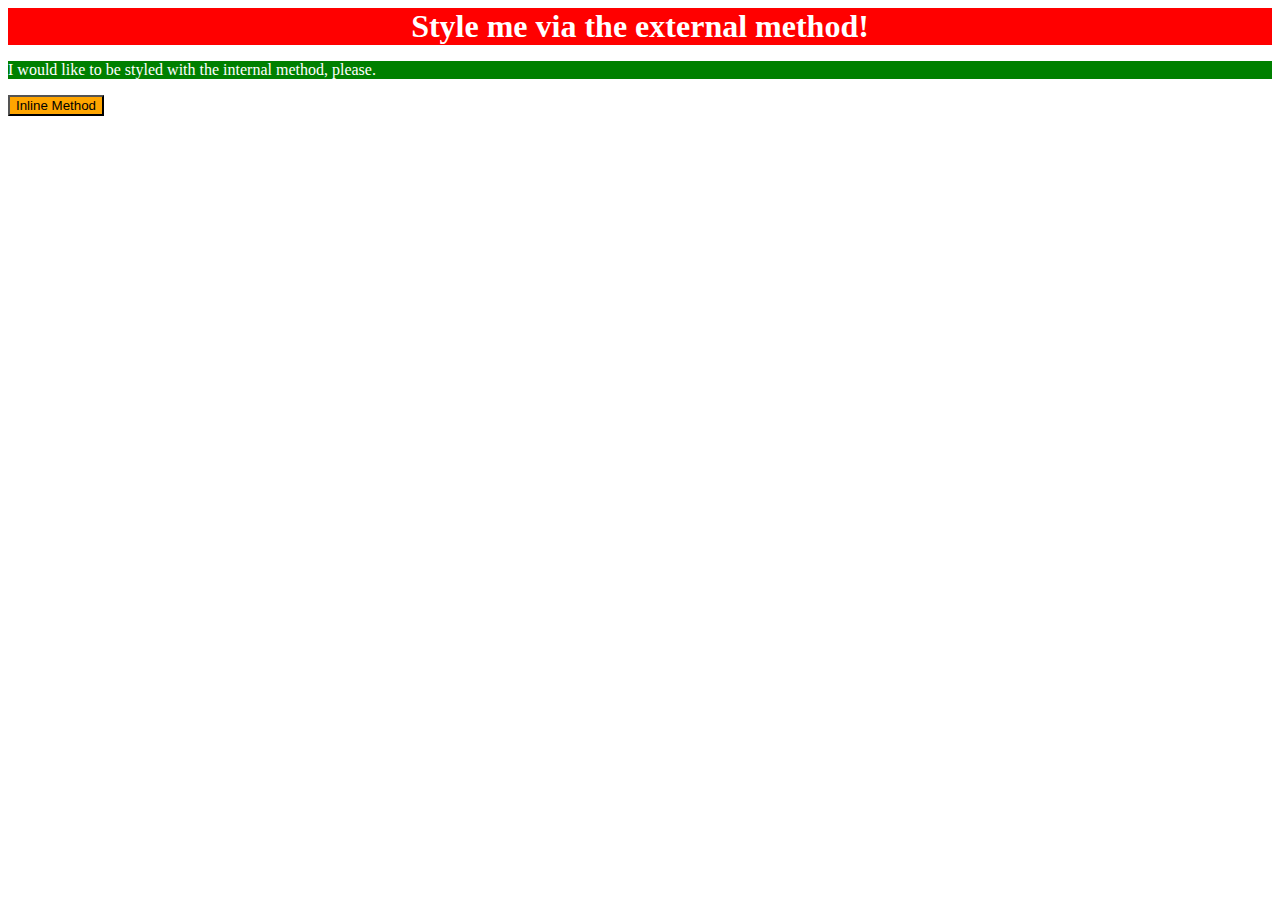
<file: foundations/intro-to-css/01-css-methods/index.html>
<!DOCTYPE html>
<html lang="en">
  <head>
    <meta charset="UTF-8">
    <meta http-equiv="X-UA-Compatible" content="IE=edge">
    <meta name="viewport" content="width=device-width, initial-scale=1.0">
    <link rel="stylesheet" href="styles.css">
    <title>Methods for Adding CSS</title>
    <style>
      .two {
        background-color: green;
        color: white;
      }
    </style>
  </head>
  <body>
    <div class="one">Style me via the external method!</div>
    <p class="two">I would like to be styled with the internal method, please.</p>
    <button style="background-color: orange;">Inline Method</button>
  </body>
</html>
</file>
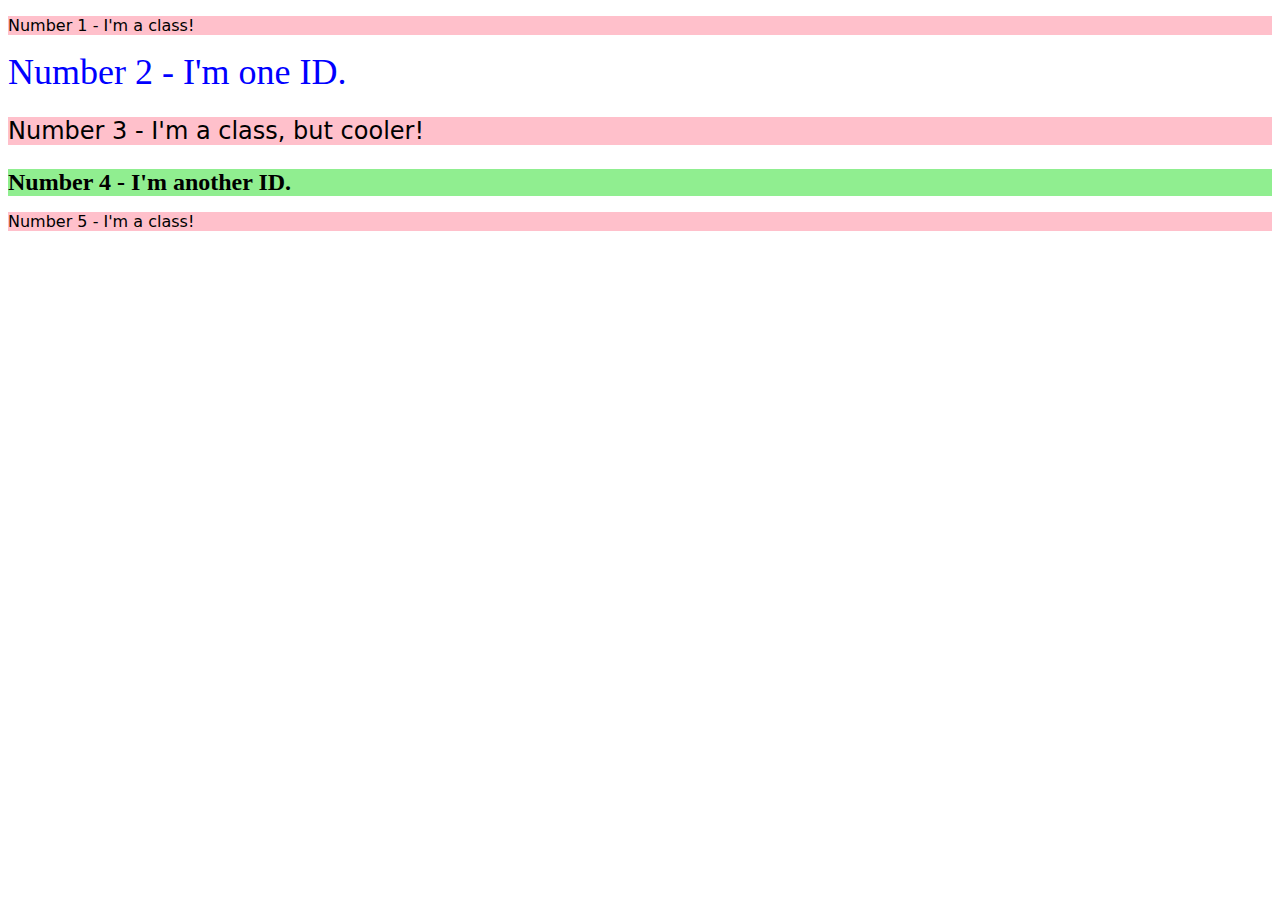
<file: foundations/intro-to-css/02-class-id-selectors/index.html>
<!DOCTYPE html>
<html lang="en">
  <head>
    <meta charset="UTF-8">
    <meta http-equiv="X-UA-Compatible" content="IE=edge">
    <meta name="viewport" content="width=device-width, initial-scale=1.0">
    <title>Class and ID Selectors</title>
    <link rel="stylesheet" href="style.css">
  </head>
  <body>
    <p class="red-back">Number 1 - I'm a class!</p>
    <div id="two">Number 2 - I'm one ID.</div>
    <p class="red-back large">Number 3 - I'm a class, but cooler!</p>
    <div id="four" class="large">Number 4 - I'm another ID.</div>
    <p class="red-back">Number 5 - I'm a class!</p>
  </body>
</html>
</file>
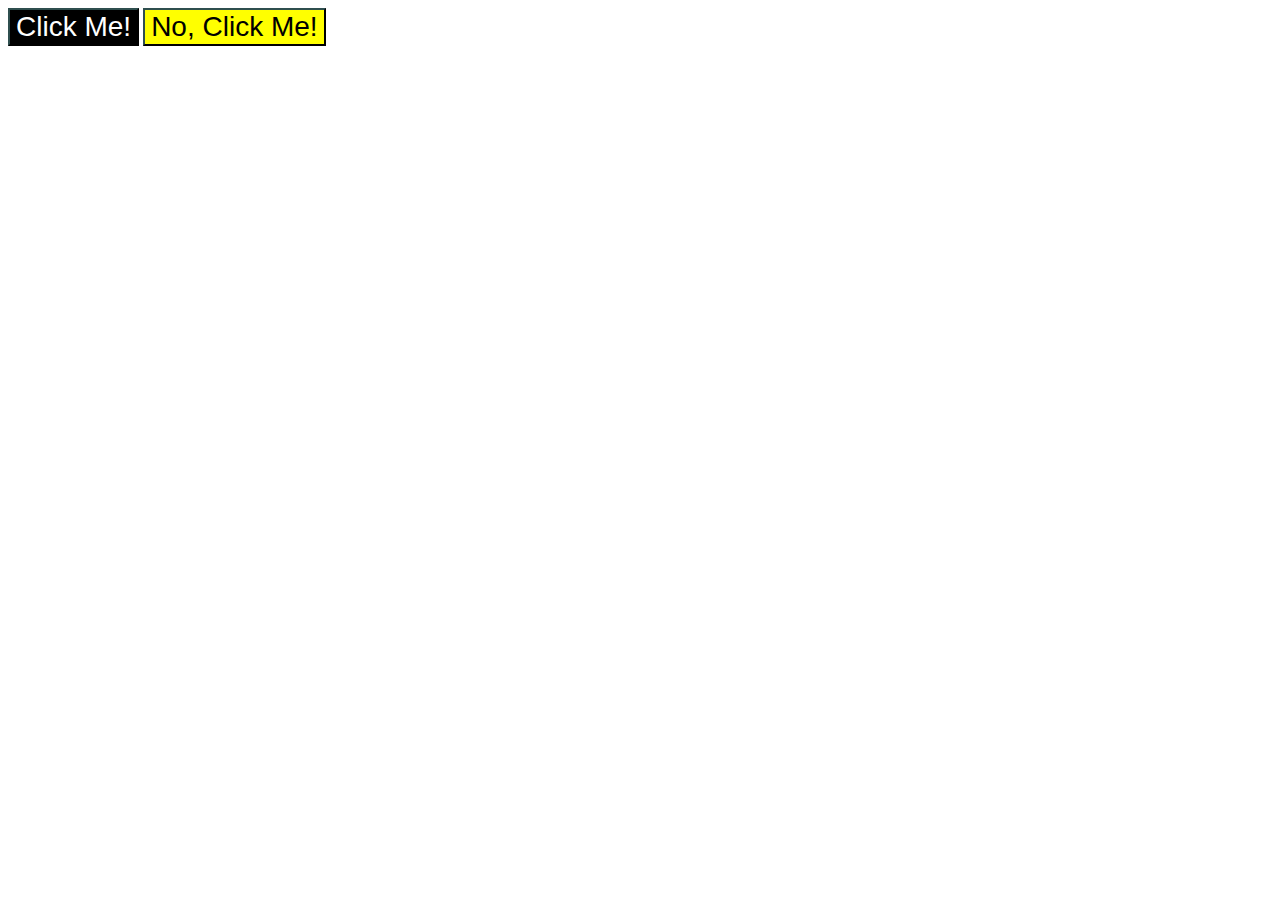
<file: foundations/intro-to-css/03-grouping-selectors/index.html>
<!DOCTYPE html>
<html lang="en">
  <head>
    <meta charset="UTF-8">
    <meta http-equiv="X-UA-Compatible" content="IE=edge">
    <meta name="viewport" content="width=device-width, initial-scale=1.0">
    <title>Grouping Selectors</title>
    <link rel="stylesheet" href="style.css">
  </head>
  <body>
    <button class="inverted">Click Me!</button>
    <button class="fancy">No, Click Me!</button>
  </body>
</html>
</file>
<file: foundations/intro-to-css/01-css-methods/styles.css>
.one {
    background-color: red;
    text-align: center;
    font-size: xx-large;
    font-weight: bold;
    color: white;
}
</file>
<file: foundations/intro-to-css/02-class-id-selectors/style.css>
.red-back {
    background-color: pink;
    font-family: Verdana, DejaVu Sans, sans-serif;
}

.large {
    font-size: 24px;
}

#two {
    color: blue;
    font-size: 36px;
}

#four {
    background-color: lightgreen;
    font-weight: bold;
}
</file>
<file: foundations/intro-to-css/03-grouping-selectors/style.css>
.inverted,
.fancy {
    font-size: 28px;
    font-family: Helvetica, 'Times New Roman', sans-serif;
    border-color: darkslategray;
}

.inverted {
    background-color: black;
    color: white;
}

.fancy {
    background-color: yellow;
}
</file>
